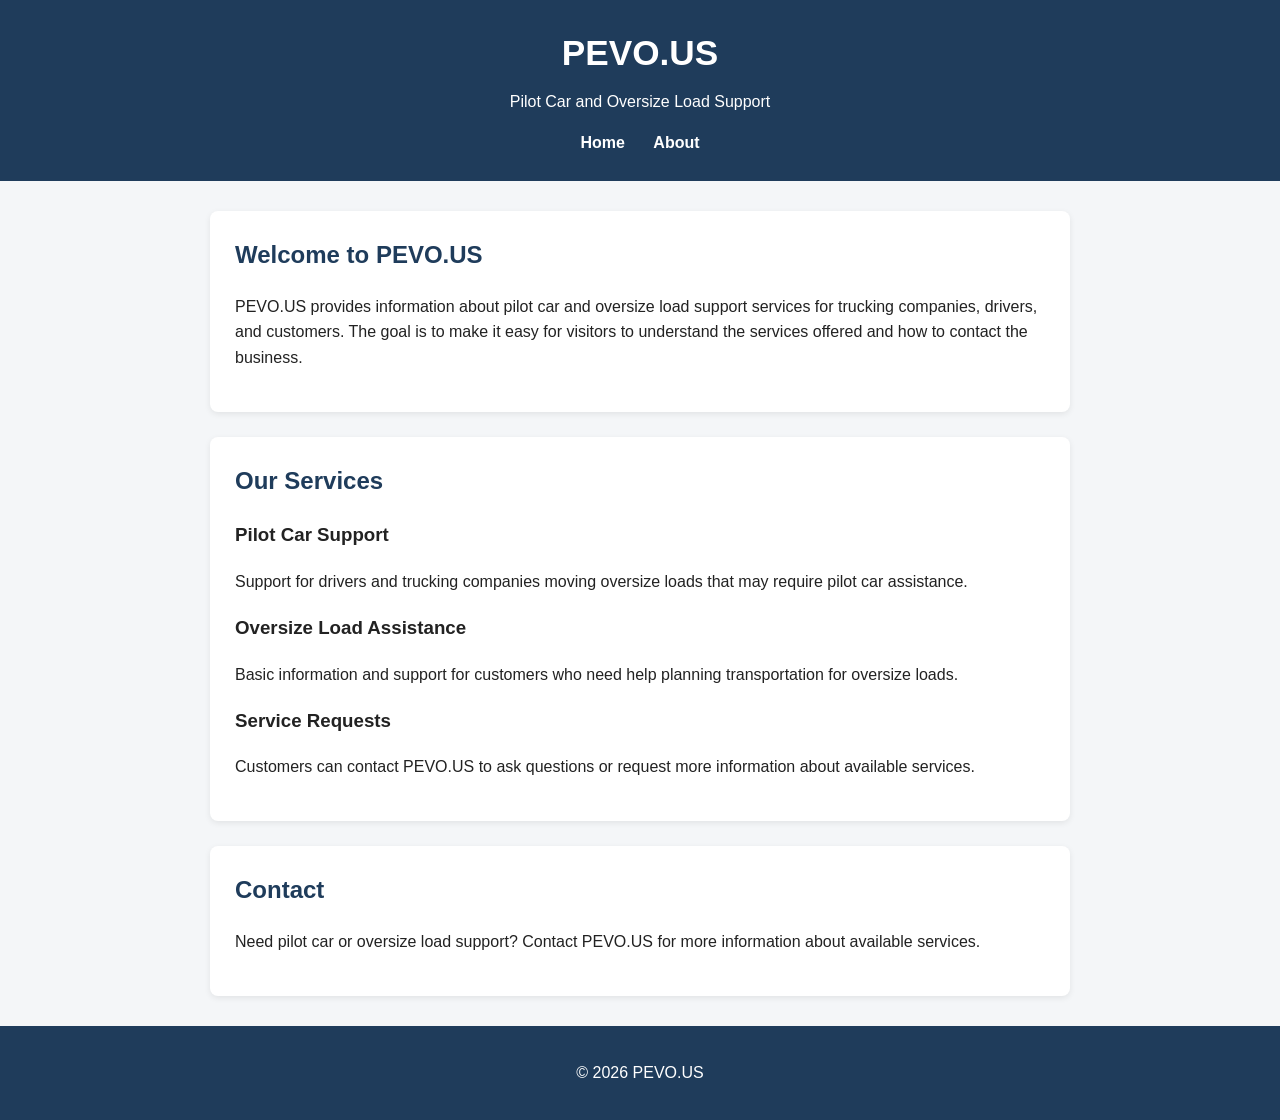
<file: index.html>
<!DOCTYPE html>
<html lang="en">
<head>
    <meta charset="UTF-8">
    <meta name="viewport" content="width=device-width, initial-scale=1.0">
    <title>PEVO.US | Pilot Car Support</title>
    <link rel="stylesheet" href="style.css">
</head>

<body>

    <header>
        <h1>PEVO.US</h1>
        <p>Pilot Car and Oversize Load Support</p>

        <nav>
            <a href="index.html">Home</a>
            <a href="about.html">About</a>
        </nav>
    </header>

    <main>
        <section>
            <h2>Welcome to PEVO.US</h2>
            <p>
                PEVO.US provides information about pilot car and oversize load
                support services for trucking companies, drivers, and customers.
                The goal is to make it easy for visitors to understand the
                services offered and how to contact the business.
            </p>
        </section>

        <section>
            <h2>Our Services</h2>

            <h3>Pilot Car Support</h3>
            <p>
                Support for drivers and trucking companies moving oversize loads
                that may require pilot car assistance.
            </p>

            <h3>Oversize Load Assistance</h3>
            <p>
                Basic information and support for customers who need help
                planning transportation for oversize loads.
            </p>

            <h3>Service Requests</h3>
            <p>
                Customers can contact PEVO.US to ask questions or request more
                information about available services.
            </p>
        </section>

        <section>
            <h2>Contact</h2>
            <p>
                Need pilot car or oversize load support? Contact PEVO.US for
                more information about available services.
            </p>
        </section>
    </main>

    <footer>
        <p>&copy; 2026 PEVO.US</p>
    </footer>

</body>
</html>
</file>
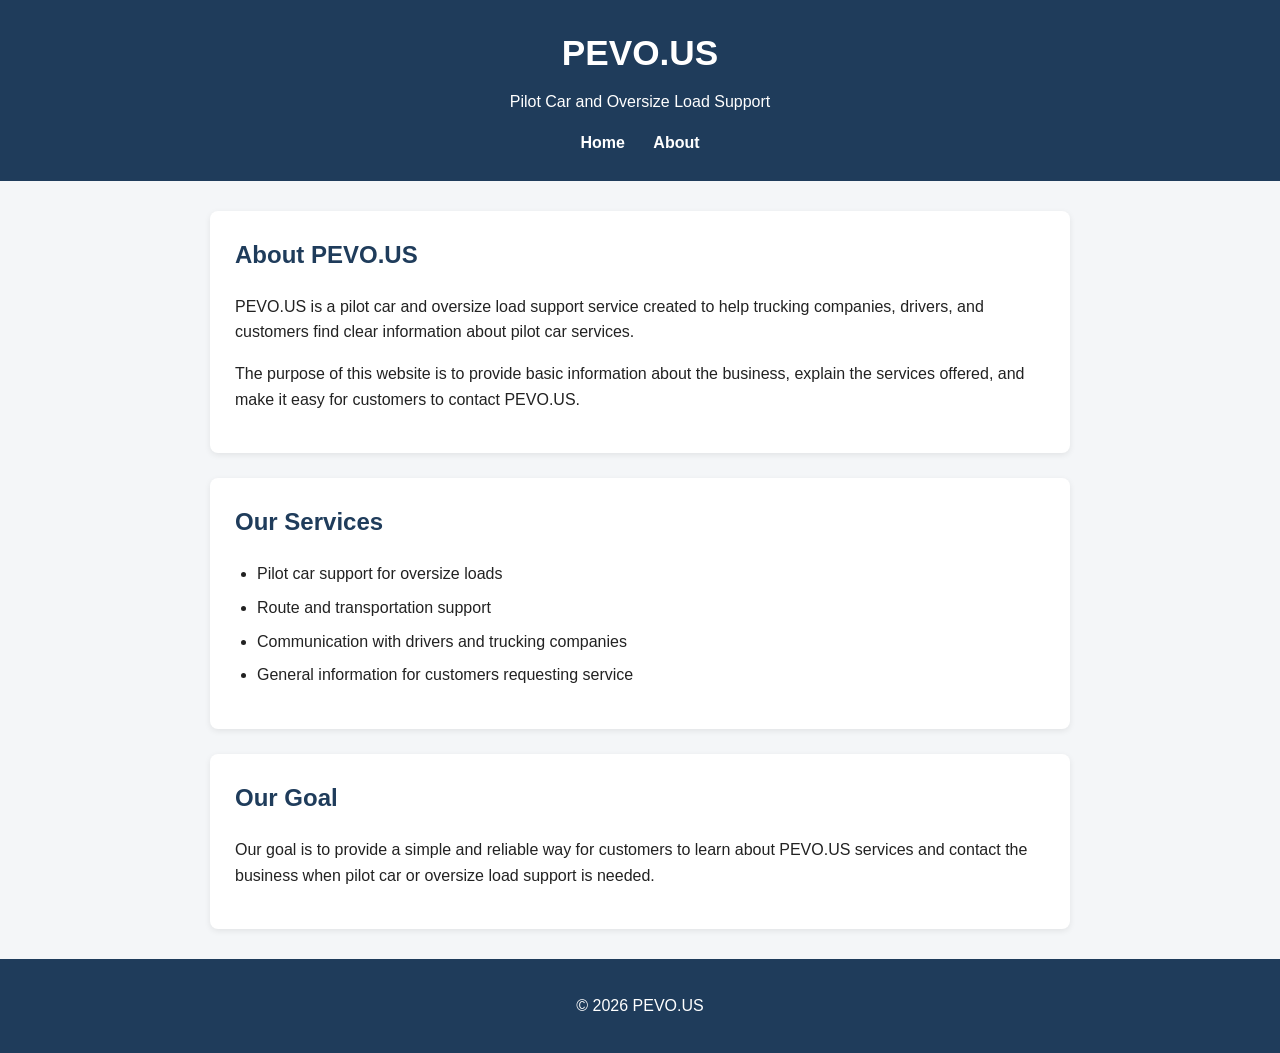
<file: about.html>
<!DOCTYPE html>
<html lang="en">
<head>
    <meta charset="UTF-8">
    <meta name="viewport" content="width=device-width, initial-scale=1.0">
    <title>About | PEVO.US</title>
    <link rel="stylesheet" href="style.css">
</head>

<body>

    <header>
        <h1>PEVO.US</h1>
        <p>Pilot Car and Oversize Load Support</p>

        <nav>
            <a href="index.html">Home</a>
            <a href="about.html">About</a>
        </nav>
    </header>

    <main>

        <section>
            <h2>About PEVO.US</h2>
            <p>
                PEVO.US is a pilot car and oversize load support service created
                to help trucking companies, drivers, and customers find clear
                information about pilot car services.
            </p>

            <p>
                The purpose of this website is to provide basic information about
                the business, explain the services offered, and make it easy for
                customers to contact PEVO.US.
            </p>
        </section>

        <section>
            <h2>Our Services</h2>
            <ul>
                <li>Pilot car support for oversize loads</li>
                <li>Route and transportation support</li>
                <li>Communication with drivers and trucking companies</li>
                <li>General information for customers requesting service</li>
            </ul>
        </section>

        <section>
            <h2>Our Goal</h2>
            <p>
                Our goal is to provide a simple and reliable way for customers
                to learn about PEVO.US services and contact the business when
                pilot car or oversize load support is needed.
            </p>
        </section>

    </main>

    <footer>
        <p>&copy; 2026 PEVO.US</p>
    </footer>

</body>
</html>
</file>
<file: style.css>
* {
    box-sizing: border-box;
}

body {
    margin: 0;
    font-family: Arial, Helvetica, sans-serif;
    line-height: 1.6;
    background-color: #f4f6f8;
    color: #222;
}

header {
    background-color: #1f3c5b;
    color: white;
    padding: 25px 20px;
    text-align: center;
}

header h1 {
    margin: 0;
    font-size: 2.2rem;
}

header p {
    margin: 8px 0 15px;
}

nav {
    margin-top: 15px;
}

nav a {
    color: white;
    text-decoration: none;
    margin: 0 12px;
    font-weight: bold;
}

nav a:hover {
    text-decoration: underline;
}

main {
    max-width: 900px;
    margin: 30px auto;
    padding: 0 20px;
}

section {
    background-color: white;
    margin-bottom: 25px;
    padding: 25px;
    border-radius: 8px;
    box-shadow: 0 2px 6px rgba(0, 0, 0, 0.08);
}

h2 {
    color: #1f3c5b;
    margin-top: 0;
}

ul {
    padding-left: 22px;
}

li {
    margin-bottom: 8px;
}

a {
    color: #1f5f99;
}

footer {
    background-color: #1f3c5b;
    color: white;
    text-align: center;
    padding: 18px;
    margin-top: 30px;
}

@media (max-width: 600px) {
    header h1 {
        font-size: 1.7rem;
    }

    nav a {
        display: block;
        margin: 8px 0;
    }

    main {
        margin: 20px auto;
        padding: 0 12px;
    }

    section {
        padding: 18px;
    }
}
</file>
